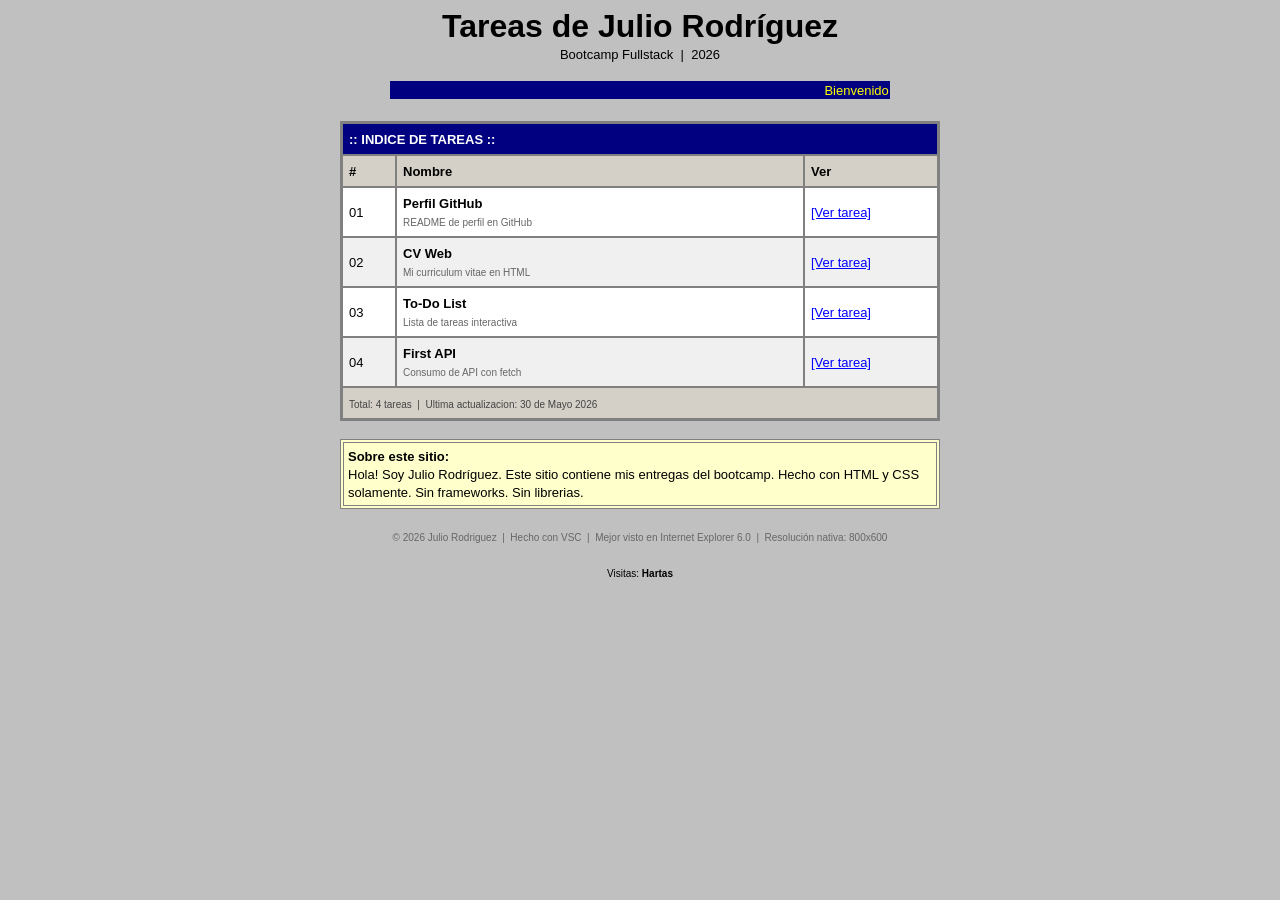
<file: index.html>
<!DOCTYPE html>
<html>
<head>
    <title>Tareas de Julio Rodriguez</title>
</head>
<body bgcolor="#c0c0c0" text="#000000" link="#0000ff" vlink="#800080" style="font-family: Arial;">
    <center>
        <b><font size="6">Tareas de Julio Rodríguez</font></b>
        <br>
        <font size="2">Bootcamp Fullstack &nbsp;|&nbsp; 2026</font>
        <br><br>
        <marquee bgcolor="#000080" width="500">
            <font color="yellow" size="2">
                &nbsp;&nbsp;&nbsp; Bienvenido a mi sitio web de tareas &nbsp;&nbsp;&nbsp;
            </font>
        </marquee>
    </center>

    <br>

    <center>
    <table width="600" border="2" cellpadding="6" cellspacing="0" bordercolor="#808080">
        <tr bgcolor="#000080">
            <td colspan="3">
                <font color="white" size="2"><b>:: INDICE DE TAREAS ::</b></font>
            </td>
        </tr>
        <tr bgcolor="#d4d0c8">
            <td width="40"><font size="2"><b>#</b></font></td>
            <td><font size="2"><b>Nombre</b></font></td>
            <td width="120"><font size="2"><b>Ver</b></font></td>
        </tr>

        <tr bgcolor="#ffffff">
            <td><font size="2">01</font></td>
            <td>
                <font size="2">
                    <b>Perfil GitHub</b><br>
                    <font color="#666666" size="1">README de perfil en GitHub</font>
                </font>
            </td>
            <td>
                <a href="https://github.com/JulioJulioso">
                    <font size="2">[Ver tarea]</font>
                </a>
            </td>
        </tr>

        <tr bgcolor="#f0f0f0">
            <td><font size="2">02</font></td>
            <td>
                <font size="2">
                    <b>CV Web</b><br>
                    <font color="#666666" size="1">Mi curriculum vitae en HTML</font>
                </font>
            </td>
            <td>
                <a href="cv-web/index.html">
                    <font size="2">[Ver tarea]</font>
                </a>
            </td>
        </tr>

        <tr bgcolor="#ffffff">
            <td><font size="2">03</font></td>
            <td>
                <font size="2">
                    <b>To-Do List</b><br>
                    <font color="#666666" size="1">Lista de tareas interactiva</font>
                </font>
            </td>
            <td>
                <a href="to-do-list/index.html">
                    <font size="2">[Ver tarea]</font>
                </a>
            </td>
        </tr>

        <tr bgcolor="#f0f0f0">
            <td><font size="2">04</font></td>
            <td>
                <font size="2">
                    <b>First API</b><br>
                    <font color="#666666" size="1">Consumo de API con fetch</font>
                </font>
            </td>
            <td>
                <a href="first-API/index.html">
                    <font size="2">[Ver tarea]</font>
                </a>
            </td>
        </tr>

        <tr bgcolor="#d4d0c8">
            <td colspan="3">
                <font size="1" color="#444444">
                    Total: 4 tareas &nbsp;|&nbsp; Ultima actualizacion: 30 de Mayo 2026
                </font>
            </td>
        </tr>
    </table>
    </center>

    <br>

    <center>
        <table width="600" border="1" cellpadding="4" bgcolor="#ffffcc" bordercolor="#808080">
            <tr>
                <td>
                    <font size="2">
                        <b>Sobre este sitio:</b><br>
                        Hola! Soy Julio Rodríguez. Este sitio contiene mis entregas del bootcamp.
                        Hecho con HTML y CSS solamente. Sin frameworks. Sin librerias.
                    </font>
                </td>
            </tr>
        </table>
    </center>

    <br>

    <center>
        <font size="1" color="#666666">
            &copy; 2026 Julio Rodriguez &nbsp;|&nbsp;
            Hecho con VSC &nbsp;|&nbsp;
            Mejor visto en Internet Explorer 6.0 &nbsp;|&nbsp; Resolución nativa: 800x600
        </font>
        <br><br>
        <font size="1">Visitas: <b>Hartas</b></font>
    </center>

</body>
</html>
</file>
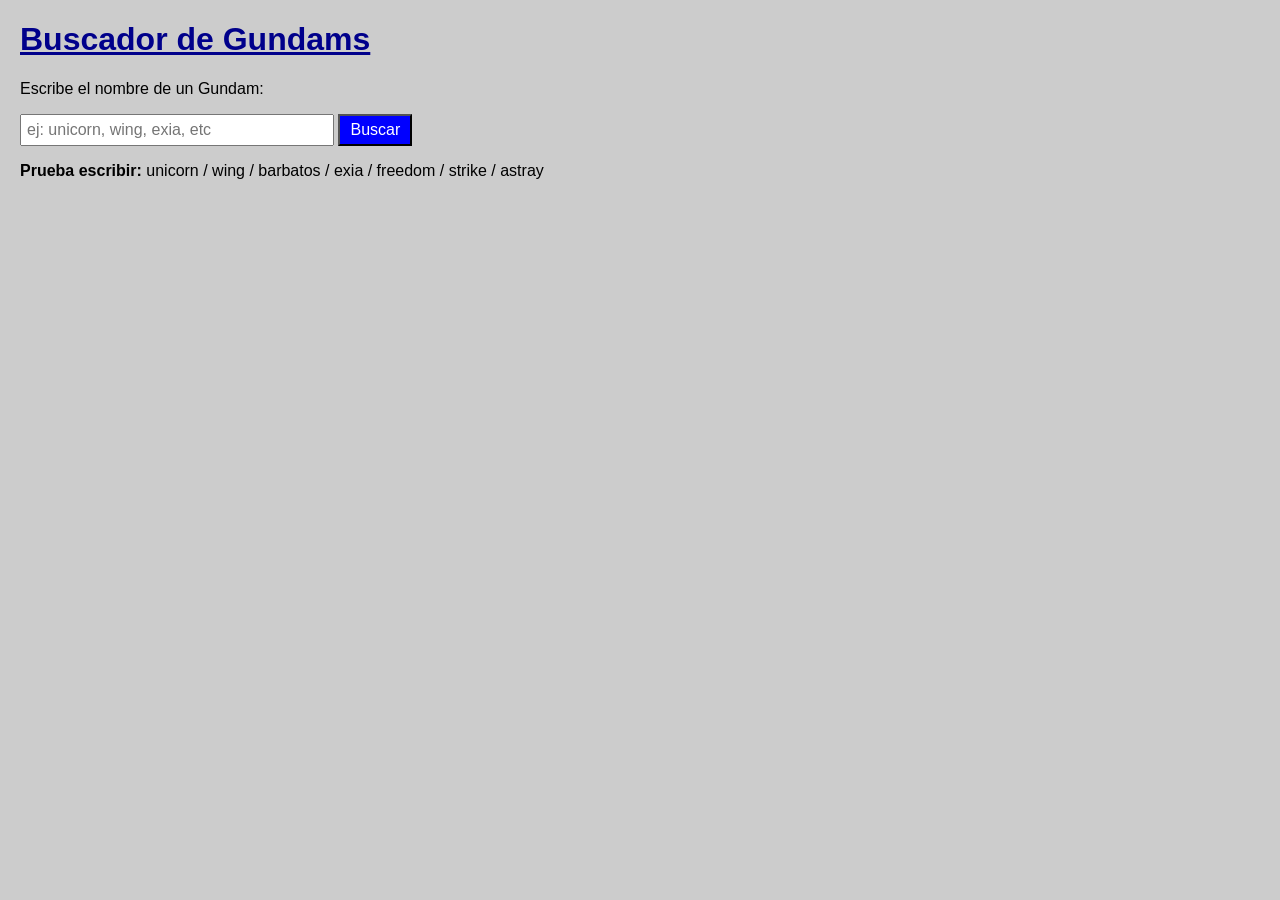
<file: first-API/index.html>
<!DOCTYPE html>
<html>
<head>
    <title>Buscador de Gundams</title>
    <link rel="stylesheet" href="styles.css">
</head>
<body>

    <h1>Buscador de Gundams</h1>

    <p>Escribe el nombre de un Gundam:</p>

    <input type="text" id="busqueda" placeholder="ej: unicorn, wing, exia, etc">
    <button onclick="buscar()">Buscar</button>

    <p><b>Prueba escribir:</b> unicorn / wing / barbatos / exia / freedom / strike / astray</p>

    <p id="mensaje"></p>

    <div id="resultado"></div>

    <script>
        async function buscar() {
            const texto = document.getElementById("busqueda").value;

            if (texto == "") {
                document.getElementById("mensaje").innerText = "Por favor escribe algo!";
                return;
            }

            document.getElementById("mensaje").innerText = "Buscando...";
            document.getElementById("resultado").innerHTML = "";

            const respuesta = await fetch("https://corsproxy.io/?https://gundam-api.pages.dev/api/gundams?page=1&limit=828");
            const datos = await respuesta.json();
            let encontrado = null;
            for (let i = 0; i < datos.results.length; i++) {
                if (datos.results[i].name.toLowerCase().includes(texto.toLowerCase())) {
                    encontrado = datos.results[i];
                    break;
                }
            }

            if (encontrado == null) {
                document.getElementById("mensaje").innerText = "No se encontro nada para: " + texto;
                return;
            }

            document.getElementById("mensaje").innerText = "Encontrado!";

            const div = document.createElement("div");
            div.className = "carta";

            if (encontrado.imgUrl) {
                const img = document.createElement("img");
                img.src = encontrado.imgUrl;
                img.alt = encontrado.name;
                div.appendChild(img);
            }

            const nombre = document.createElement("p");
            nombre.innerText = encontrado.name;
            div.appendChild(nombre);

            if (encontrado.header) {
                const desc = document.createElement("p");
                desc.className = "desc";
                desc.innerText = encontrado.header;
                div.appendChild(desc);
            }

            document.getElementById("resultado").appendChild(div);
        }

        document.getElementById("busqueda").addEventListener("keydown", function(e) {
            if (e.key == "Enter") buscar();
        });
    </script>

</body>
</html>
</file>
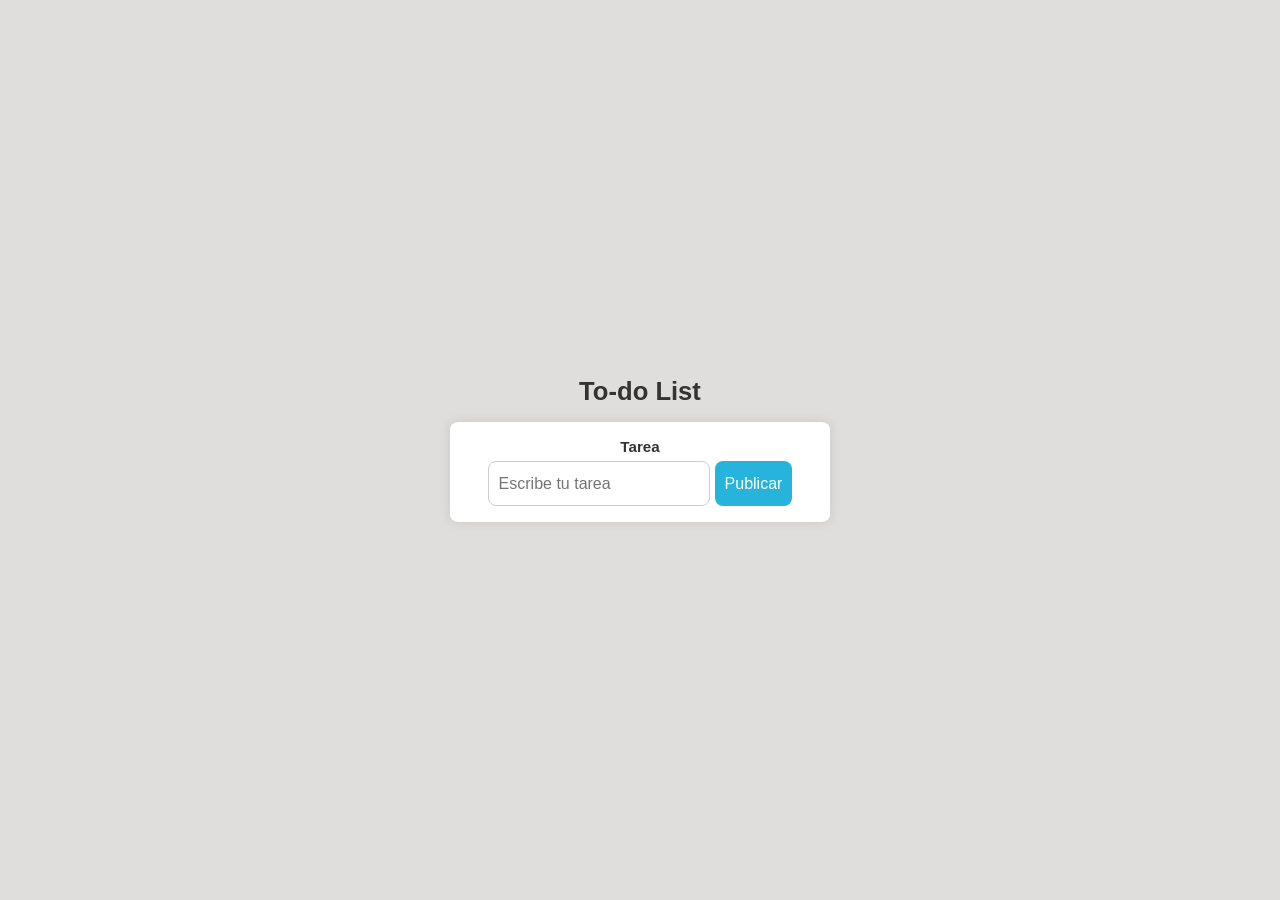
<file: to-do-list/index.html>
<!DOCTYPE html>
 <html lang="en">
 <head>
    <meta charset="UTF-8">
    <meta name="viewport" content="width=device-width, initial-scale=1.0">
    <title>Mini red social</title>
    <link rel="stylesheet" href="style.css">
 </head>
 <body> 
        <main class="container">
        <h1>To-do List</h1>
        <form id="form-post">
            <label for="name">Tarea</label>
            <div class="input-row">
                <input type="text" id="name" placeholder="Escribe tu tarea">
                <button type="submit" id="btn-post">Publicar</button>
            </div>
        </form>
        <div id="contenedor-post">
            <!-- nombre y mensaje -->
        </div>
    </main>
    
    <script src="script.js"></script>
 </body>
 </html>
</file>
<file: first-API/styles.css>
body {
    background-color: #cccccc;
    font-family: Arial;
    margin: 20px;
}

h1 {
    color: darkblue;
    text-decoration: underline;
}

input {
    width: 300px;
    padding: 5px;
    font-size: 16px;
}

button {
    padding: 5px 10px;
    font-size: 16px;
    background-color: blue;
    color: white;
    cursor: pointer;
}

button:hover {
    background-color: darkblue;
}

#resultados {
    display: flex;
    flex-wrap: wrap;
    gap: 10px;
    margin-top: 10px;
}

.carta {
    background-color: white;
    border: 2px solid black;
    padding: 5px;
    text-align: center;
    width: 180px;
}

.carta img {
    width: 170px;
    height: 170px;
    object-fit: contain;
}

.carta p {
    font-size: 11px;
    margin: 4px 0 0 0;
    font-weight: bold;
}

#mensaje {
    color: red;
    font-weight: bold;
}

.carta .desc {
    font-size: 10px;
    color: #333;
    font-weight: normal;
    margin-top: 4px;
    text-align: left;
}
</file>
<file: to-do-list/style.css>
body {
    margin: 0;
    min-height: 100vh;
    background-color: #e0dedc;
    display: flex;
    justify-content: center;
    align-items: center;
    font-family: Arial, sans-serif;
    color: #333;
}

.container {
    width: 100%;
    max-width: 380px;
    padding: 20px;
}

h1 {
    margin-bottom: 16px;
    text-align: center;
    font-size: 1.6rem;
}

form {
    display: flex;
    flex-direction: column;
    border-radius: 8px;
    align-items: center;
    background-color: #ffffff;
    box-shadow: 0 0 12px rgba(0, 0, 0, 0.1);
    padding: 16px;
}

label {
    display: block;
    text-align: left;
    margin-bottom: 6px;
    font-weight: bold;
    font-size: 0.95rem;
}

.input-row {
    display: flex;
    gap: 5px
}

input,
textarea {
    flex: 1;
    padding: 10px;
    border: 1px solid #ccc;
    border-radius: 8px;
    box-sizing: border-box;
    font-size: 1rem;
    height: 45px;
}

button {
    height: 45px;
    background-color: #27b4dc;
    color: white;
    padding: 10px;
    border: none;
    border-radius: 8px;
    font-size: 1rem;
    cursor: pointer;
}

button:hover {
    background-color: #003e85;
}

#contenedor-post {
    margin-top: 18px;
}

.posteo {
    background-color: #ececec;
    border-style: solid;
    border-radius:18px;
    border-color: #a3a3a3;
    border-width: 1px;
    padding: 12px;
    margin-bottom: 10px;
    text-align: left;
}

.posteo h4 {
    display: flex;
    justify-content: space-between;
    align-items: center;
    margin: 3px 0px 3px;
    font-size: 1rem;
}

.posteo .delete-btn {
    background-color: #e63946;
    border: none;
    color: white;
    border-radius: 6px;
    padding: 4px 8px;
    cursor: pointer;
    font-size: 0.85rem;
}

.posteo .delete-btn:hover {
    background-color: #cb2b33;
}

.posteo p {
    margin: 0;
    line-height: 1.4;
}
</file>
